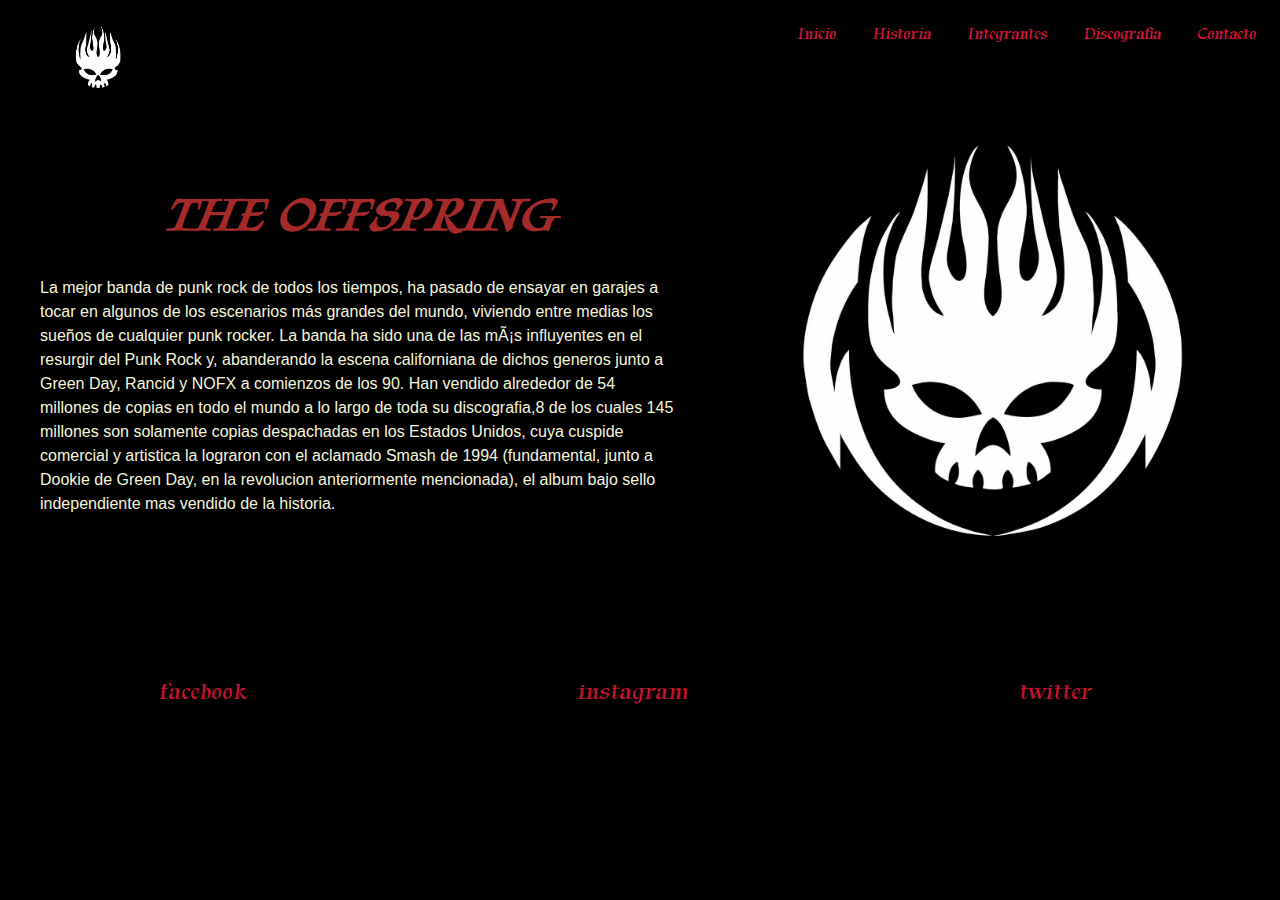
<file: index.html>
<!DOCTYPE html>
<html lang="en">
<head>
    <meta charset="UTF-8">
    <meta http-equiv="X-UA-Compatible" content="IE=edge">
    <meta name="DaniAlvez" content="width=device-width, initial-scale=1.0">
    <title>Inicio</title>
    <link rel="stylesheet" href="./css/style.css">
    <link rel="preconnect" href="https://fonts.googleapis.com">
<link rel="preconnect" href="https://fonts.gstatic.com" crossorigin>
<link href="https://fonts.googleapis.com/css2?family=Tapestry&display=swap" rel="stylesheet">
</head>
<body>
    <div>   
        <header class="header">
            <img class="logoheader"  src="./img/logosolo.png"  alt="">     
            <nav>
                <div class="menupadre">
                    <div class="menu"> <a href="index.html">Inicio</a> </div>
                    <div class="menu"> <a href="./Paginas/historia.html">Historia</a> </div>
                    <div class="menu"> <a href="./Paginas/integrantes.html">Integrantes</a> </div>
                    <div class="menu"> <a href="./Paginas/discografia.html">Discografia</a> </div>
                    <div class="menu"> <a href="./Paginas/contacto.html">Contacto</a> </div>
                </div>  
                        
            </nav> 
        </header>
        <section class="contenidopadre">       
            <div class="contenido">
                <h1 class="titulocolor">THE OFFSPRING</h1>
             <p>La mejor banda de punk rock de todos los tiempos,  ha pasado de ensayar en garajes a tocar en algunos de los escenarios más grandes del mundo, viviendo entre medias los sueños de cualquier punk rocker. La banda ha sido una de las mÃ¡s influyentes en el resurgir del Punk Rock y, abanderando la escena californiana de dichos generos junto a Green Day, Rancid y NOFX a comienzos de los 90. Han vendido alrededor de 54 millones de copias en todo el mundo a lo largo de toda su discografi­a,8 de los cuales 145 millones son solamente copias despachadas en los Estados Unidos, cuya cuspide comercial y arti­stica la lograron con el aclamado Smash de 1994 (fundamental, junto a Dookie de Green Day, en la revolucion anteriormente mencionada), el album bajo sello independiente mas vendido de la historia.</p>
            </div>  
            <img class="logoprin" src="./img/logonegro.jpeg" alt="">      

        </section>           
        
    </div>
    <footer>
        <nav>
            <div id="redespadre" >        
                <div class="redes" > <a href="https://es-la.facebook.com/">facebook</a>  </div>
                <div class="redes" > <a href="https://www.instagram.com/">instagram</a> </div>
                <div class="redes" > <a href="https://twitter.com/?lang=es">twitter</a> </div>
            </div> 

        </nav>
    </footer>
       
</body>
</html>
</file>
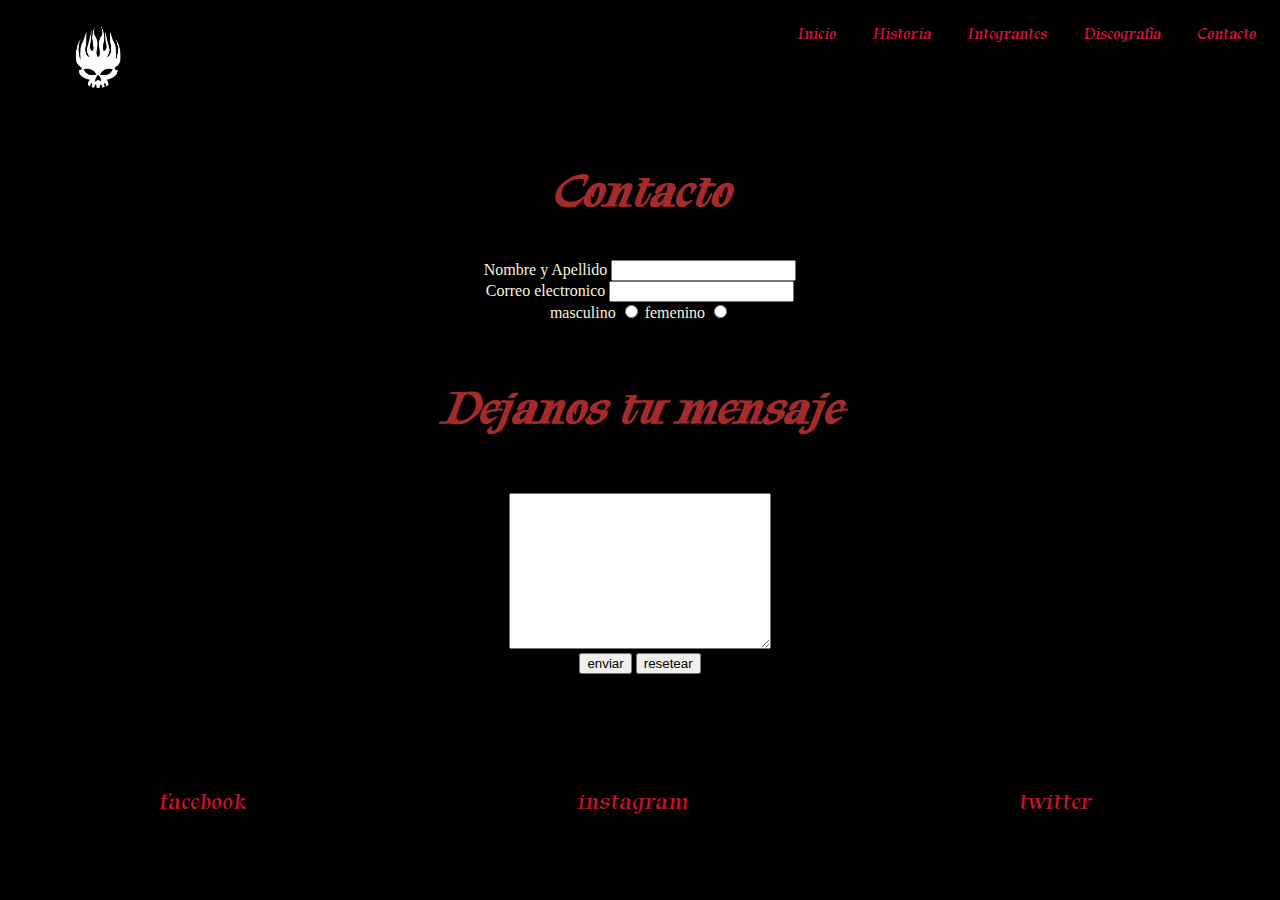
<file: Paginas/contacto.html>
<!DOCTYPE html>
<html lang="en">
<head>
    <meta charset="UTF-8">
    <meta http-equiv="X-UA-Compatible" content="IE=edge">
    <meta name="DaniAlvez" content="width=device-width, initial-scale=1.0">
    <title>Contacto</title>
    <link rel="stylesheet" href="../css/style.css">
    <link rel="preconnect" href="https://fonts.gstatic.com" crossorigin>
<link href="https://fonts.googleapis.com/css2?family=Tapestry&display=swap" rel="stylesheet">
</head>
<body>   
    <header class="header">
        <img class="logoheader"  src="../img/logosolo.png"  alt="">     
        <nav>
            <div class="menupadre">
                <div class="menu"> <a href="../index.html">Inicio</a> </div>
                <div class="menu"> <a href="historia.html">Historia</a> </div>
                <div class="menu"> <a href="integrantes.html">Integrantes</a> </div>
                <div class="menu"> <a href="discografia.html">Discografia</a> </div>
                <div class="menu"> <a href="contacto.html">Contacto</a> </div>
            </div>  
                    
        </nav> 
    </header>
    <form action="#">
    <h2 class="titulocolor">Contacto</h2>
    <center> <label for="name">Nombre y Apellido</label>
    <input type="name" name="" id=""><br>
    <label for="email">Correo electronico</label>
    <input type="email" name="" id=""><br>
    <label for="text">masculino</label>
    <input type="radio" sexo="" id="">
    <label for="text">femenino</label>
    <input type="radio" sexo="" id=""><br> </center>
    <div>
        <p><h2 class="titulocolor">Dejanos tu mensaje</h2></p>
    </div>
    <center>
    <textarea name="" id="" cols="30" rows="10"></textarea><br>
    <button type="submit">enviar</button>
    <button type="reset">resetear</button><br> </center>
    <footer>
        <nav>
            <div id="redespadre" >        
                <div class="redes" > <a href="https://es-la.facebook.com/">facebook</a>  </div>
                <div class="redes" > <a href="https://www.instagram.com/">instagram</a> </div>
                <div class="redes" > <a href="https://twitter.com/?lang=es">twitter</a> </div>
            </div> 

        </nav>
        
    </footer>
    

</form>
    
</body>
</html>
</file>
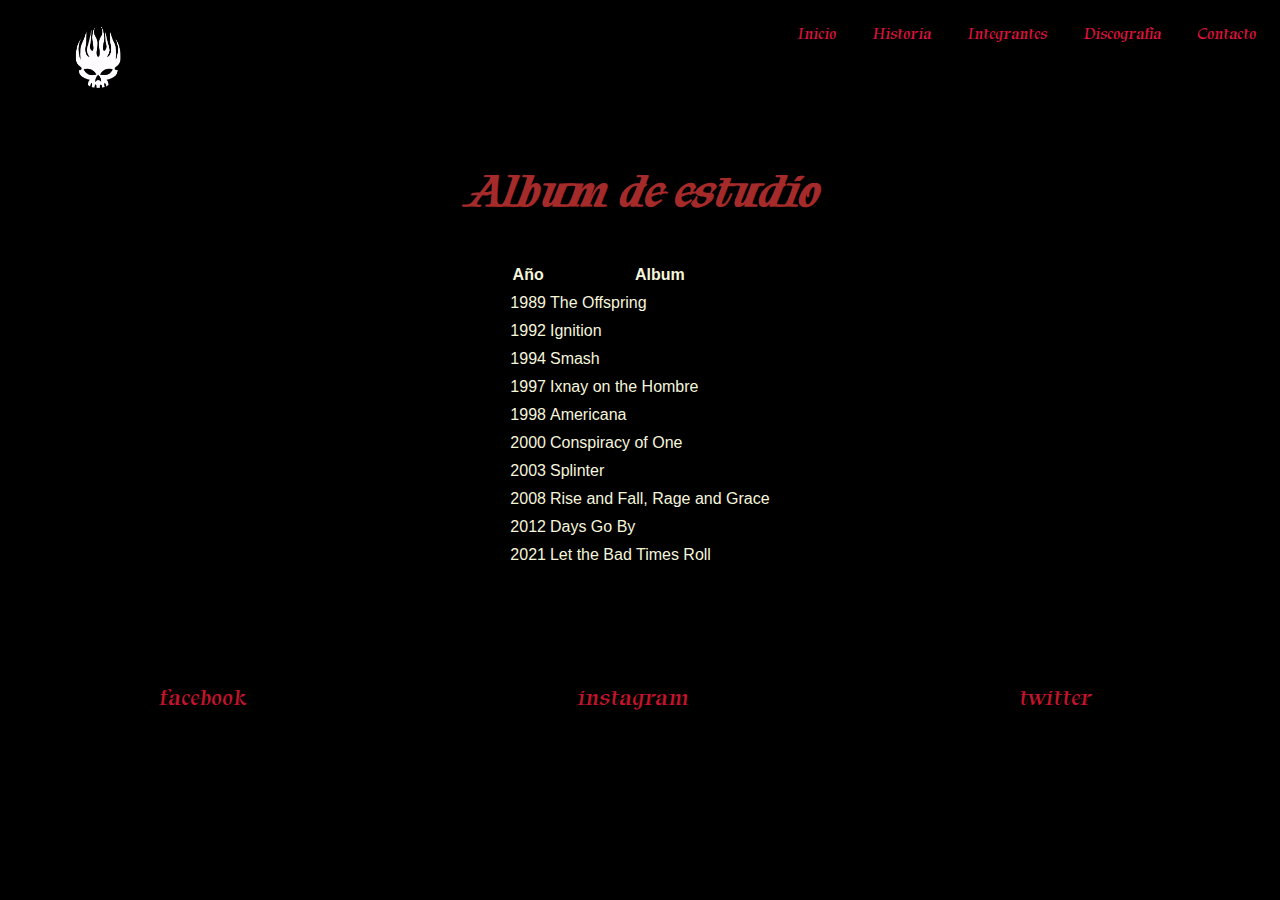
<file: Paginas/discografia.html>
<!DOCTYPE html>
<html lang="en">
<head>
    <meta charset="UTF-8">
    <meta http-equiv="X-UA-Compatible" content="IE=edge">
    <meta name="DaniAlvez" content="width=device-width, initial-scale=1.0">
    <title>Discografia</title>
    <link rel="stylesheet" href="../css/style.css">
    <link rel="preconnect" href="https://fonts.gstatic.com" crossorigin>
<link href="https://fonts.googleapis.com/css2?family=Tapestry&display=swap" rel="stylesheet">
<body>
    <div>
        <header class="header">
            <img class="logoheader"  src="../img/logosolo.png"  alt="">     
            <nav>
                <div class="menupadre">
                    <div class="menu"> <a href="../index.html">Inicio</a> </div>
                    <div class="menu"> <a href="historia.html">Historia</a> </div>
                    <div class="menu"> <a href="integrantes.html">Integrantes</a> </div>
                    <div class="menu"> <a href="discografia.html">Discografia</a> </div>
                    <div class="menu"> <a href="contacto.html">Contacto</a> </div>
                </div>  
                        
            </nav> 
        </header>
        <h2 class="titulocolor">Album de estudio</h2>
        
      </div>
      <table>
          <tr>
              <th>Año</th>
              <th>Album</th>
          </tr>
          <tr>
              <td>1989</td>
              <td>The Offspring</td>
          </tr>
          <tr>
              <td>1992</td>
              <td>Ignition</td>
          </tr>
          <tr>
              <td>1994</td>
              <td>Smash</td>
          </tr>
          <tr>
              <td>1997</td>
              <td>Ixnay on the Hombre</td>
          </tr>
          <tr>
              <td>1998</td>
              <td>Americana</td>
          </tr>
          <tr>
              <td>2000</td>
              <td>Conspiracy of One</td>
          </tr>
          <tr>
              <td>2003</td>
              <td>Splinter</td>
          </tr>
          <tr>
              <td>2008</td>
              <td>Rise and Fall, Rage and Grace</td>
          </tr>
          <tr>
              <td>2012</td>
              <td>Days Go By</td>
          </tr>
          <tr>
              <td>2021</td>
              <td>Let the Bad Times Roll</td>
          </tr>
      </table>
      <footer>
        <nav>
            <div id="redespadre" >        
                <div class="redes" > <a href="https://es-la.facebook.com/">facebook</a>  </div>
                <div class="redes" > <a href="https://www.instagram.com/">instagram</a> </div>
                <div class="redes" > <a href="https://twitter.com/?lang=es">twitter</a> </div>
            </div> 

        </nav>
        
    </footer>
</body>
</html>
</file>
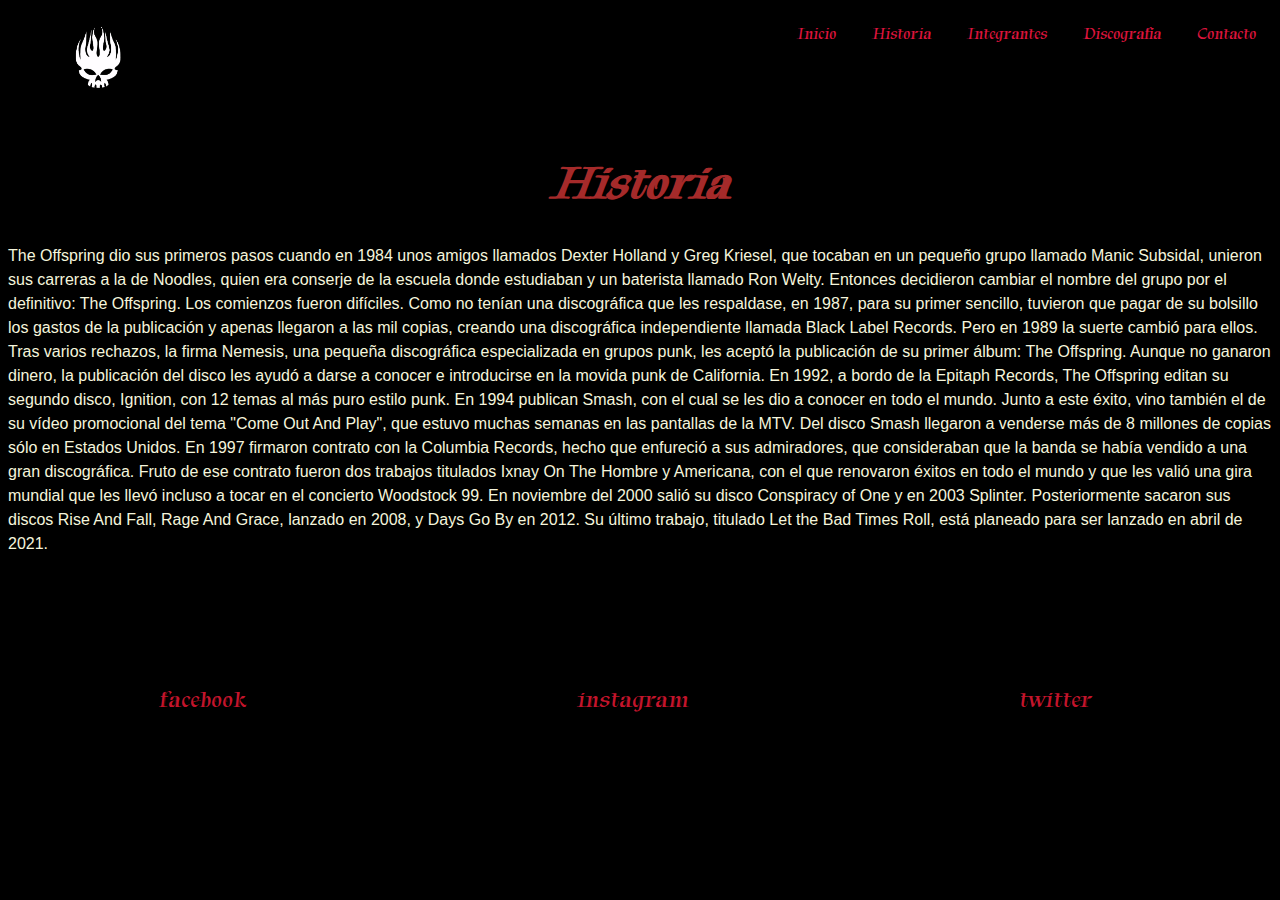
<file: Paginas/historia.html>
<!DOCTYPE html>
<html lang="en">
<head>
    <meta charset="UTF-8">
    <meta http-equiv="X-UA-Compatible" content="IE=edge">
    <meta name="DaniAlvez" content="width=device-width, initial-scale=1.0">
    <title>Historia</title>
    <link rel="stylesheet" href="../css/style.css">
    <link rel="preconnect" href="https://fonts.gstatic.com" crossorigin>
<link href="https://fonts.googleapis.com/css2?family=Tapestry&display=swap" rel="stylesheet">
<body>
    
    <div>
        <header class="header">
            <img class="logoheader"  src="../img/logosolo.png"  alt="">     
            <nav>
                <div class="menupadre">
                    <div class="menu"> <a href="../index.html">Inicio</a> </div>
                    <div class="menu"> <a href="historia.html">Historia</a> </div>
                    <div class="menu"> <a href="integrantes.html">Integrantes</a> </div>
                    <div class="menu"> <a href="discografia.html">Discografia</a> </div>
                    <div class="menu"> <a href="contacto.html">Contacto</a> </div>
                </div>  
                        
            </nav> 
        </header>
        <h1 class="titulocolor">
            <strong>Historia</strong>
        </h1>
    <p>
            The Offspring dio sus primeros pasos cuando en 1984 unos amigos llamados Dexter Holland y Greg Kriesel, que tocaban en un pequeño grupo llamado Manic Subsidal, unieron sus carreras a la de Noodles, quien era conserje de la escuela donde estudiaban y un baterista llamado Ron Welty. Entonces decidieron cambiar el nombre del grupo por el definitivo: The Offspring.

Los comienzos fueron difíciles. Como no tenían una discográfica que les respaldase, en 1987, para su primer sencillo, tuvieron que pagar de su bolsillo los gastos de la publicación y apenas llegaron a las mil copias, creando una discográfica independiente llamada Black Label Records.

Pero en 1989 la suerte cambió para ellos. Tras varios rechazos, la firma Nemesis, una pequeña discográfica especializada en grupos punk, les aceptó la publicación de su primer álbum: The Offspring. Aunque no ganaron dinero, la publicación del disco les ayudó a darse a conocer e introducirse en la movida punk de California.

En 1992, a bordo de la Epitaph Records, The Offspring editan su segundo disco, Ignition, con 12 temas al más puro estilo punk.

En 1994 publican Smash, con el cual se les dio a conocer en todo el mundo. Junto a este éxito, vino también el de su vídeo promocional del tema "Come Out And Play", que estuvo muchas semanas en las pantallas de la MTV. Del disco Smash llegaron a venderse más de 8 millones de copias sólo en Estados Unidos.

En 1997 firmaron contrato con la Columbia Records, hecho que enfureció a sus admiradores, que consideraban que la banda se había vendido a una gran discográfica. Fruto de ese contrato fueron dos trabajos titulados Ixnay On The Hombre y Americana, con el que renovaron éxitos en todo el mundo y que les valió una gira mundial que les llevó incluso a tocar en el concierto Woodstock 99.

En noviembre del 2000 salió su disco Conspiracy of One y en 2003 Splinter. Posteriormente sacaron sus discos Rise And Fall, Rage And Grace, lanzado en 2008, y Days Go By en 2012. Su último trabajo, titulado Let the Bad Times Roll, está planeado para ser lanzado en abril de 2021.
        </p>
    </div>
    <footer>
        <nav>
            <div id="redespadre" >        
                <div class="redes" > <a href="https://es-la.facebook.com/">facebook</a>  </div>
                <div class="redes" > <a href="https://www.instagram.com/">instagram</a> </div>
                <div class="redes" > <a href="https://twitter.com/?lang=es">twitter</a> </div>
            </div> 

        </nav>
        
    </footer>
    
</body>
</html>
</file>
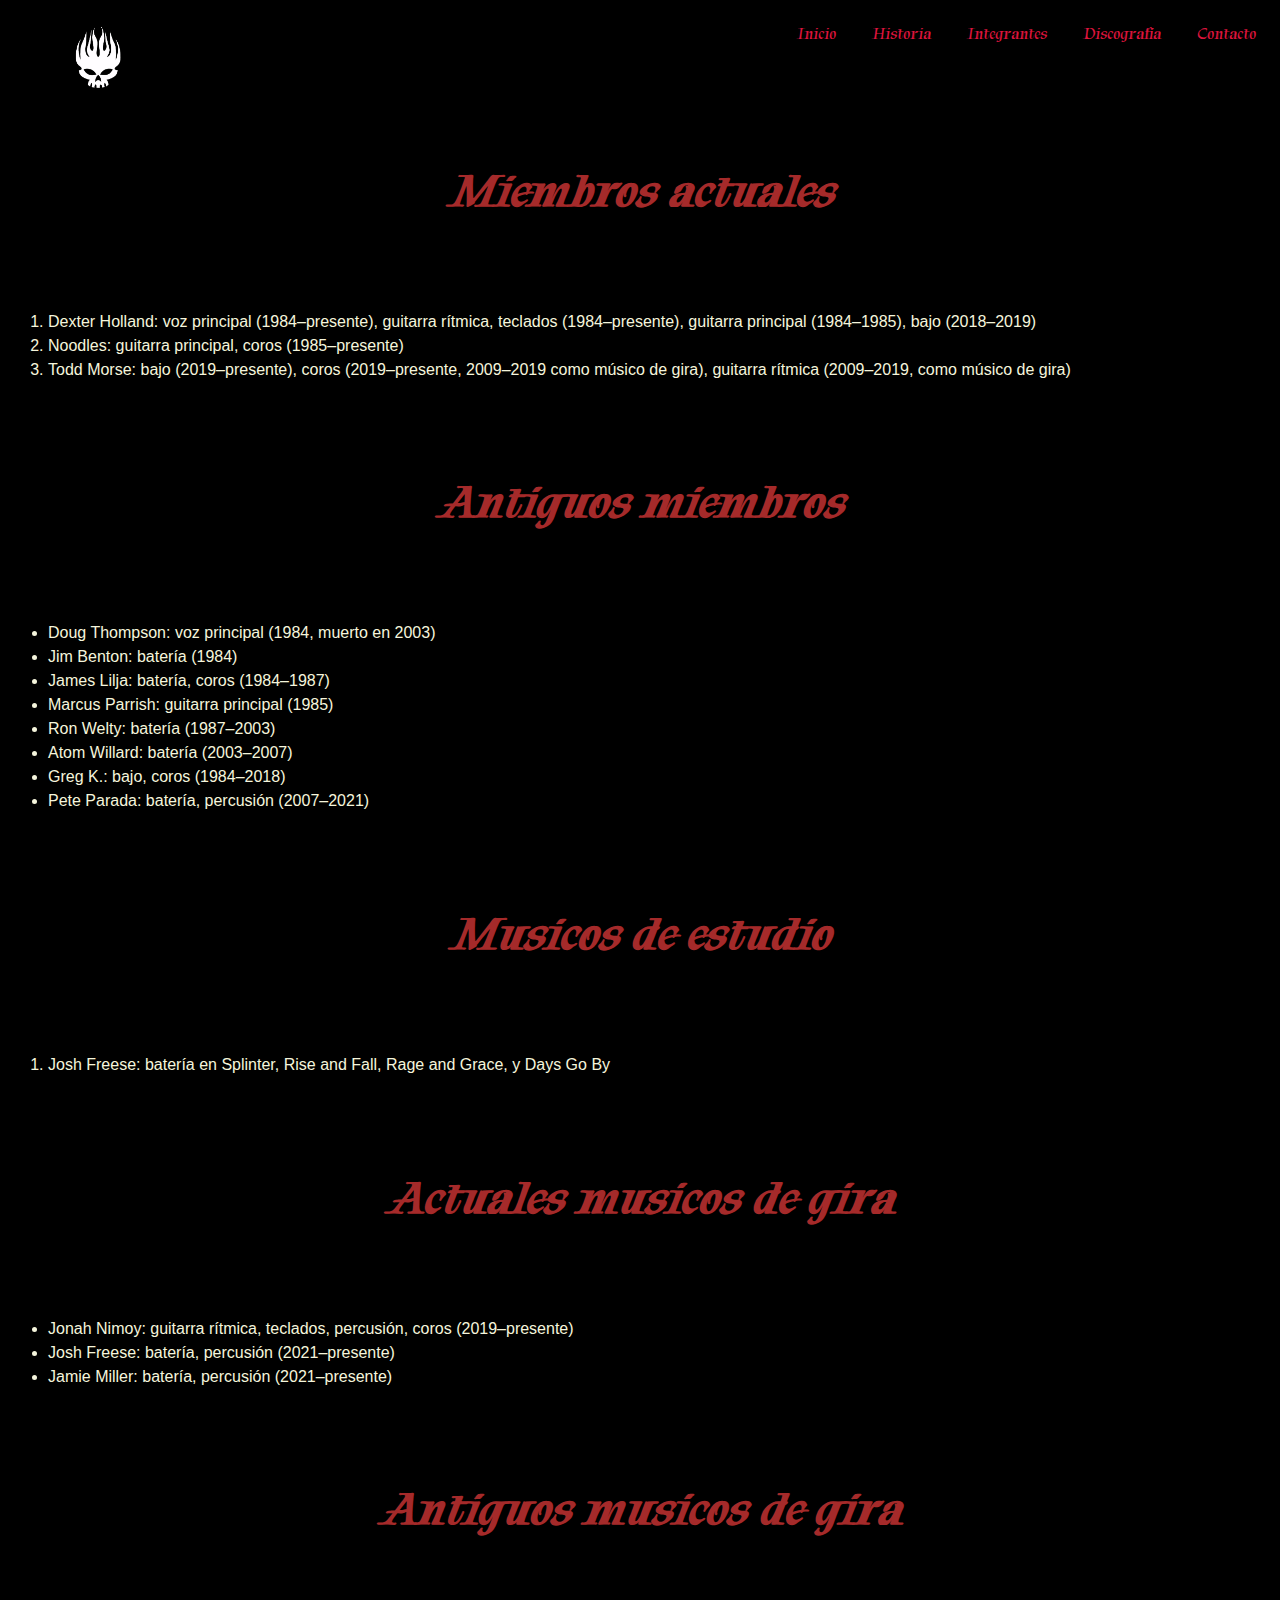
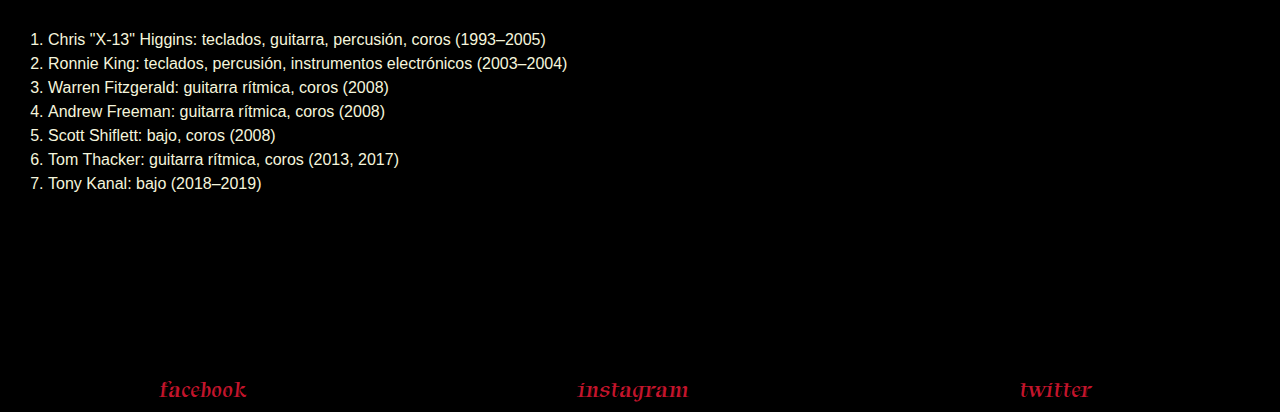
<file: Paginas/integrantes.html>
<!DOCTYPE html>
<html lang="en">
<head>
    <meta charset="UTF-8">
    <meta http-equiv="X-UA-Compatible" content="IE=edge">
    <meta name="DaniAlvez" content="width=device-width, initial-scale=1.0">
    <title>Miembros de la banda</title>
    <link rel="stylesheet" href="../css/style.css">
    <link rel="preconnect" href="https://fonts.gstatic.com" crossorigin>
<link href="https://fonts.googleapis.com/css2?family=Tapestry&display=swap" rel="stylesheet">
</head>
<body id="integrantes">
    <div>
        <header class="header">
            <img class="logoheader"  src="../img/logosolo.png"  alt="">     
            <nav>
                <div class="menupadre">
                    <div class="menu"> <a href="../index.html">Inicio</a> </div>
                    <div class="menu"> <a href="historia.html">Historia</a> </div>
                    <div class="menu"> <a href="integrantes.html">Integrantes</a> </div>
                    <div class="menu"> <a href="discografia.html">Discografia</a> </div>
                    <div class="menu"> <a href="contacto.html">Contacto</a> </div>
                </div>  
                        
            </nav> 
        </header>
        <h2 class="titulocolor">Miembros actuales</h2>
        
        <ol>
            <li>Dexter Holland: voz principal (1984–presente), guitarra rítmica, teclados (1984–presente), guitarra principal (1984–1985), bajo (2018–2019)</li>
            <li>Noodles: guitarra principal, coros (1985–presente)</li>
            <li>Todd Morse: bajo (2019–presente), coros (2019–presente, 2009–2019 como músico de gira), guitarra rítmica (2009–2019, como músico de gira)</li>
        </ol>

        
       
            
        
        <h2 class="titulocolor">Antiguos miembros</h2>
        <ul>
            <li>Doug Thompson: voz principal (1984, muerto en 2003)</li>
            <li>Jim Benton: batería (1984)</li>
            <li>James Lilja: batería, coros (1984–1987)</li>
            <li>Marcus Parrish: guitarra principal (1985)</li>
            <li>Ron Welty: batería (1987–2003)</li>
            <li>Atom Willard: batería (2003–2007)</li>
            <li>Greg K.: bajo, coros (1984–2018)</li>
            <li>Pete Parada: batería, percusión (2007–2021)</li>
        </ul>
        <h2 class="titulocolor">Musicos de estudio</h2>
        <ol>
            <li>Josh Freese: batería en Splinter, Rise and Fall, Rage and Grace, y Days Go By</li>
        </ol>
        <h2 class="titulocolor">Actuales musicos de gira</h2>
        <ul>
            <li>Jonah Nimoy: guitarra rítmica, teclados, percusión, coros (2019–presente)</li>
            <li>Josh Freese: batería, percusión (2021–presente)</li>
            <li>Jamie Miller: batería, percusión (2021–presente)</li>

        </ul>
        <h2 class="titulocolor">Antiguos musicos de gira</h2>
        <ol>
            <li>Chris "X-13" Higgins: teclados, guitarra, percusión, coros (1993–2005)</li>
            <li>Ronnie King: teclados, percusión, instrumentos electrónicos (2003–2004)</li>
            <li>Warren Fitzgerald: guitarra rítmica, coros (2008)</li>
            <li>Andrew Freeman: guitarra rítmica, coros (2008)</li>
            <li>Scott Shiflett: bajo, coros (2008)</li>
            <li>Tom Thacker: guitarra rítmica, coros (2013, 2017)</li>
            <li>Tony Kanal: bajo (2018–2019)
                </li>
            </ol>

    </div>
    <footer>
        <nav>
            <div id="redespadre" >        
                <div class="redes" > <a href="https://es-la.facebook.com/">facebook</a>  </div>
                <div class="redes" > <a href="https://www.instagram.com/">instagram</a> </div>
                <div class="redes" > <a href="https://twitter.com/?lang=es">twitter</a> </div>
            </div> 

        </nav>
        
    </footer>
</body>
</html>
</file>
<file: css/style.css>
body{
    background-color: black;
    
}

h1{
    color:rgb(244, 248, 248);  
}
p{
    color: beige;
    line-height: 1.5;
    font-family: sans-serif;
    font-weight: 500;    
    display: flex;
    flex-direction: row;
}
h2{
    color:beige

}
ul{
    color: beige;
    line-height: 1.5;
    font-family: sans-serif;
    font-weight: 500;
    width: auto;
    height: auto;
    padding-top: 50px;
    padding-bottom: 50px;
    display: flex;
    flex-direction: column;
}
ol{
    color: beige;
    line-height: 1.5; 
    font-family: sans-serif;
    font-weight: 500;
    padding-top: 50px;
    padding-bottom: 50px;
    display: flex;
    flex-direction: column;    
}
table{
    color: beige;
    line-height: 1.5;
    font-family: sans-serif;
    font-weight: 500;
    display: flex;
    align-items: center;
    justify-content: center;
}
form{
    color: beige;
}
#integrantes{
    background-color: rgb(0, 0, 0);
}
.titulocolor{
    color: brown;
    font-style: italic;
    font-size: 300%;
    font-weight: 500;
    font-weight: bold;
    font-family: 'Tapestry', cursive;  
    display: flex;
    flex-direction: row;
    justify-content: center;
}
.menu a{
    list-style-type: none;
    text-decoration: none;
    color: crimson;    
    margin-left: 2rem;
}
.menu a:hover{
    color: rgb(212, 192, 13);
}
.menu{
    display: inline-block;
}
.redes a{
    text-decoration: none ;
    color: rgba(202, 21, 45, 0.979);
    width: 100%;
    height: 30px;
    margin-left: -30px;   
    
}
.redes a:hover{
    color: rgb(212, 192, 13);
}

.contenido{
    width: 50rem;
    padding: 2rem;
}
#redespadre{
    margin-top: 0 auto;
    display: flex;
    flex-wrap: wrap;
    justify-content: space-around;
    font-family: 'Tapestry', cursive;
    font-size: 150%;
    padding-top: 7rem;
    
    
   
}
.menupadre{
    font-family: 'Tapestry', cursive;
    
   
}
.header{
    display:flex;  
    justify-content:space-between; 
    padding: 1rem 1rem; 
   
}

.logoheader{
    height: 5em;
    background-color: none;
}
.contenidopadre{
    display: flex;
    justify-content: center;
    align-items: center;
}
.logoprin{
    height: 25rem;
}
</file>
